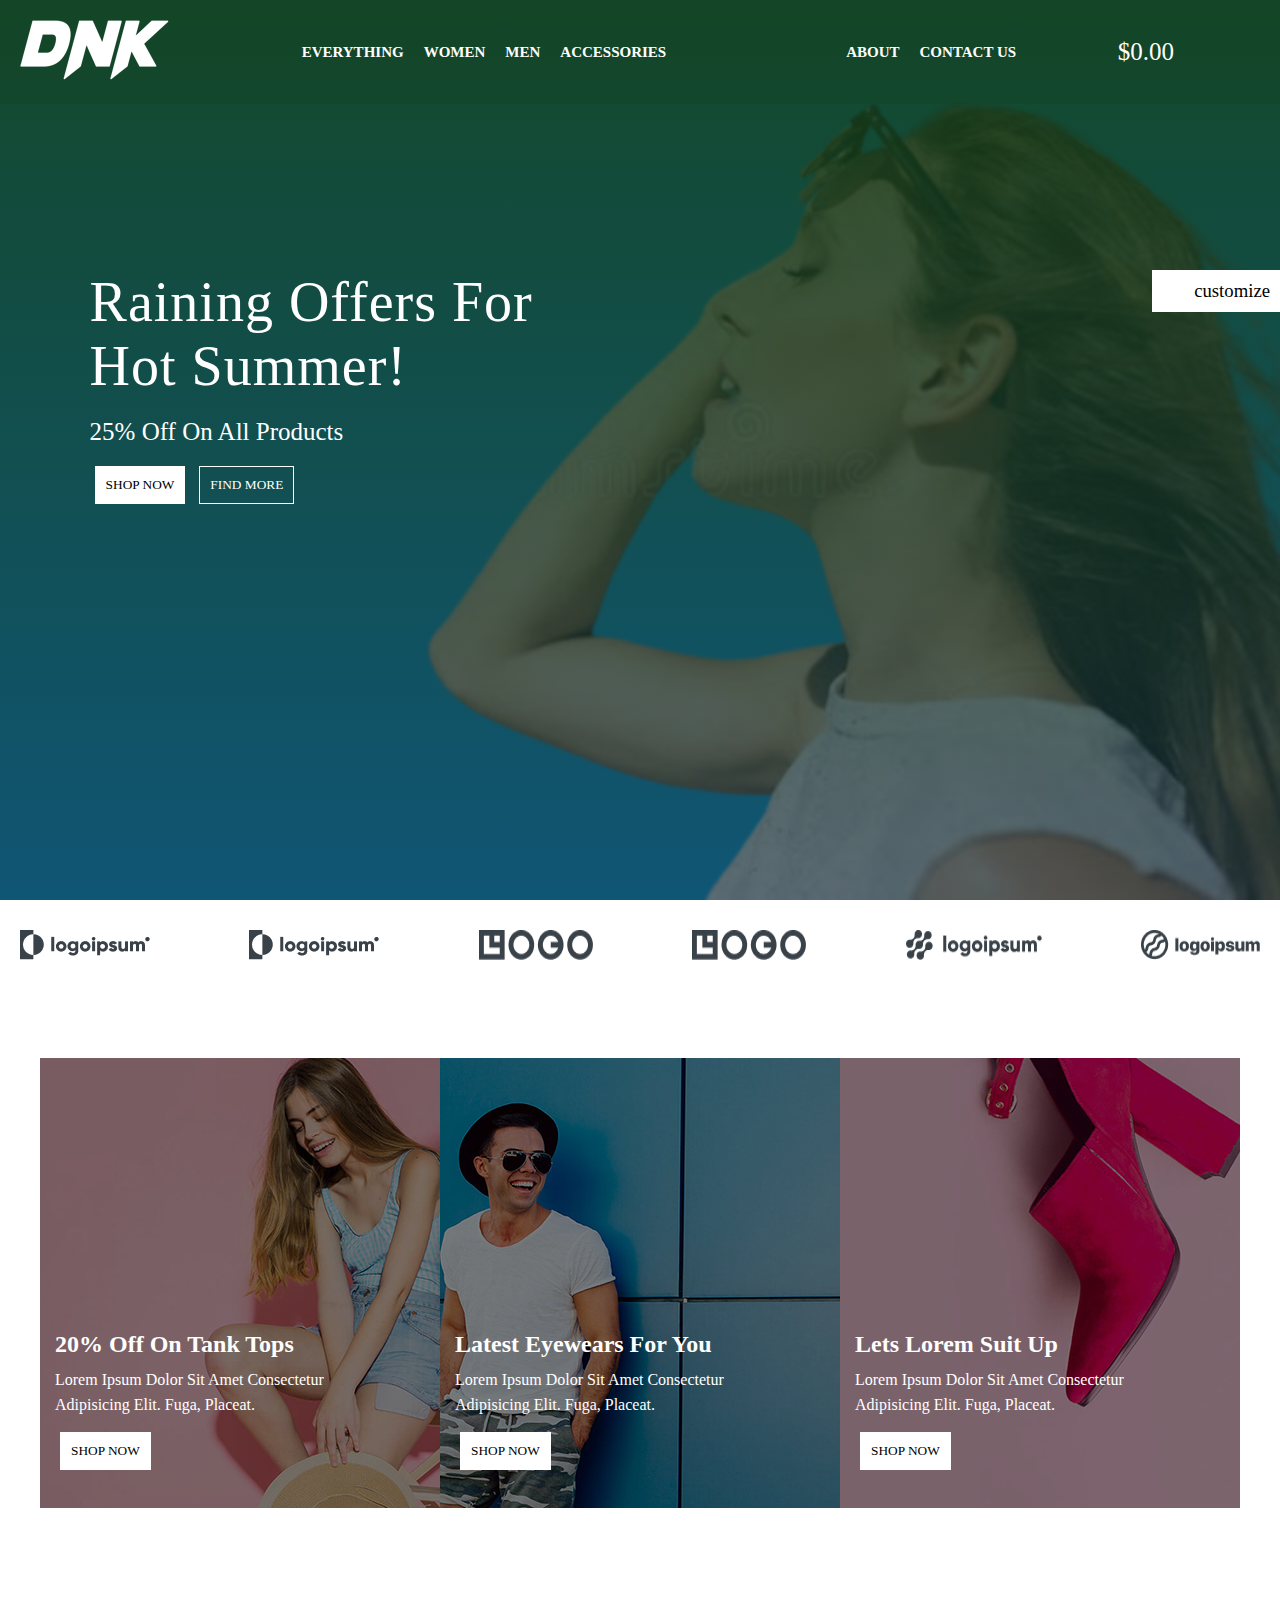
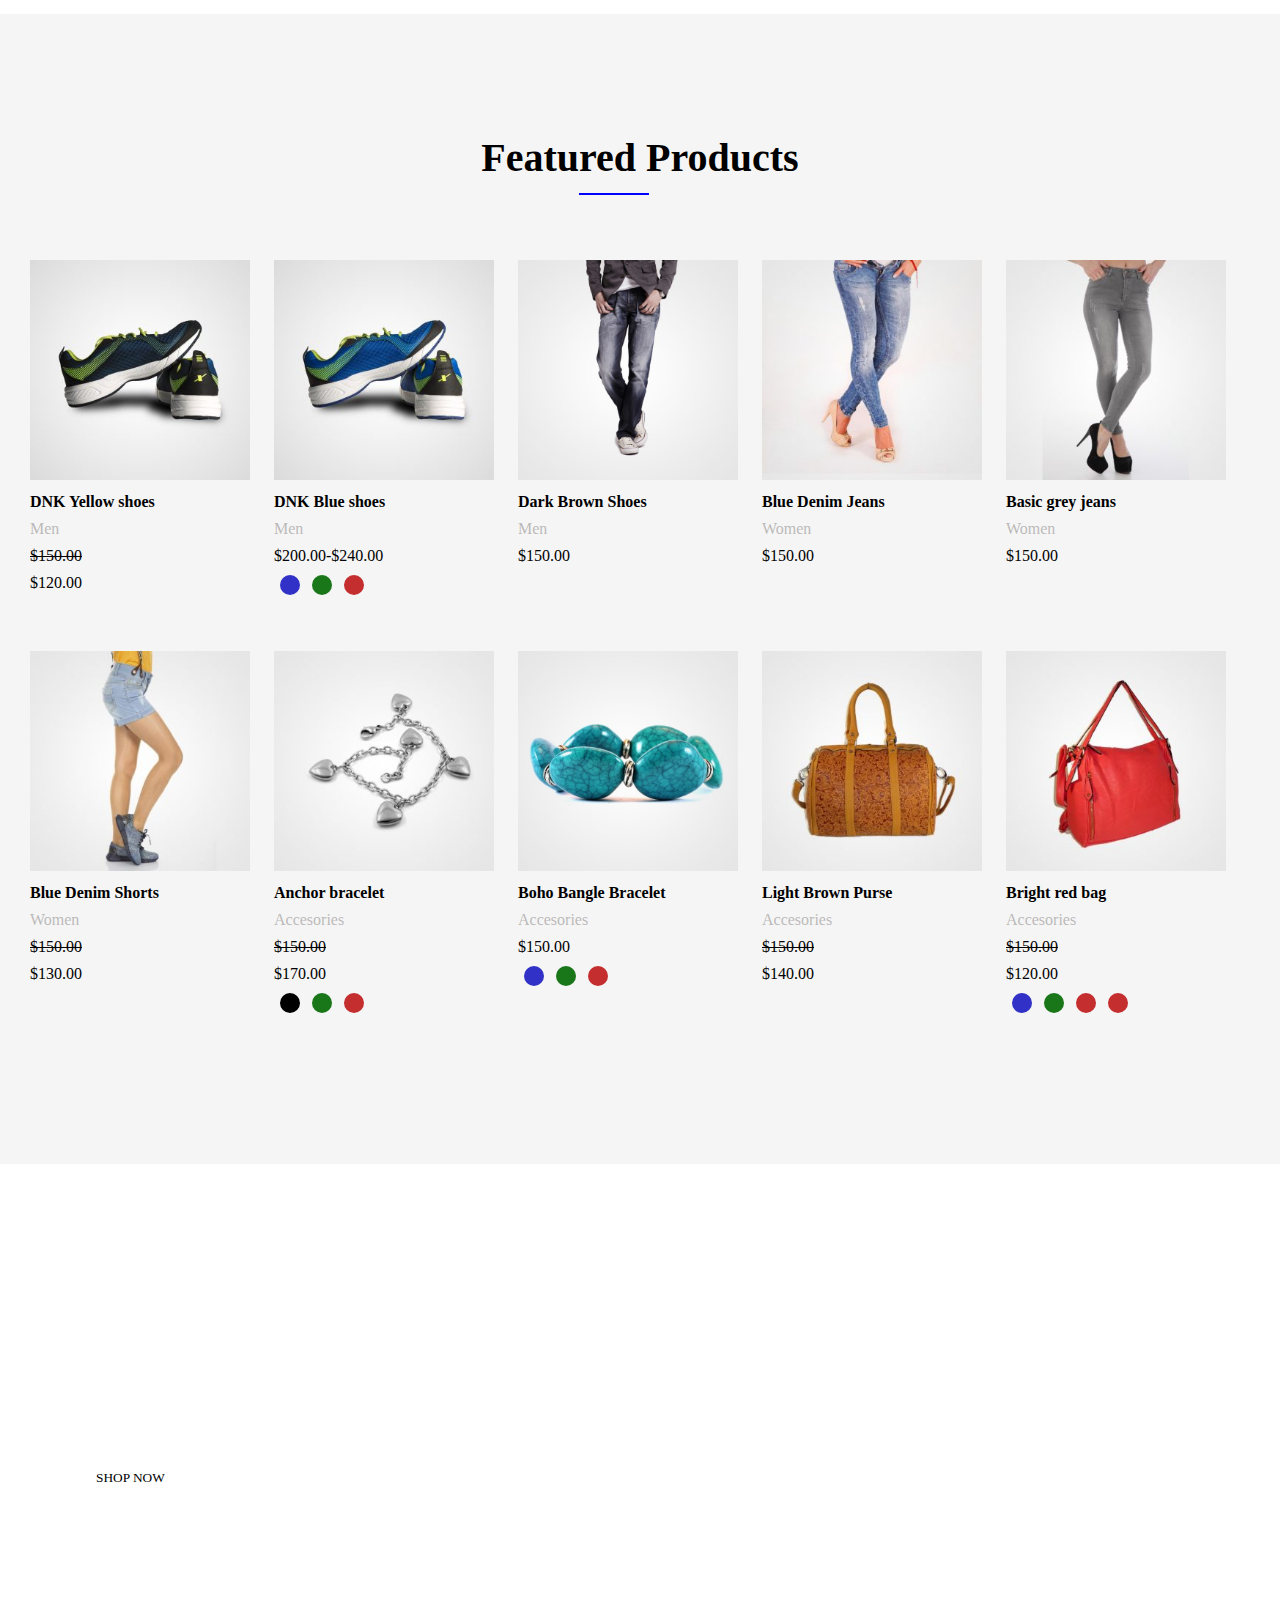
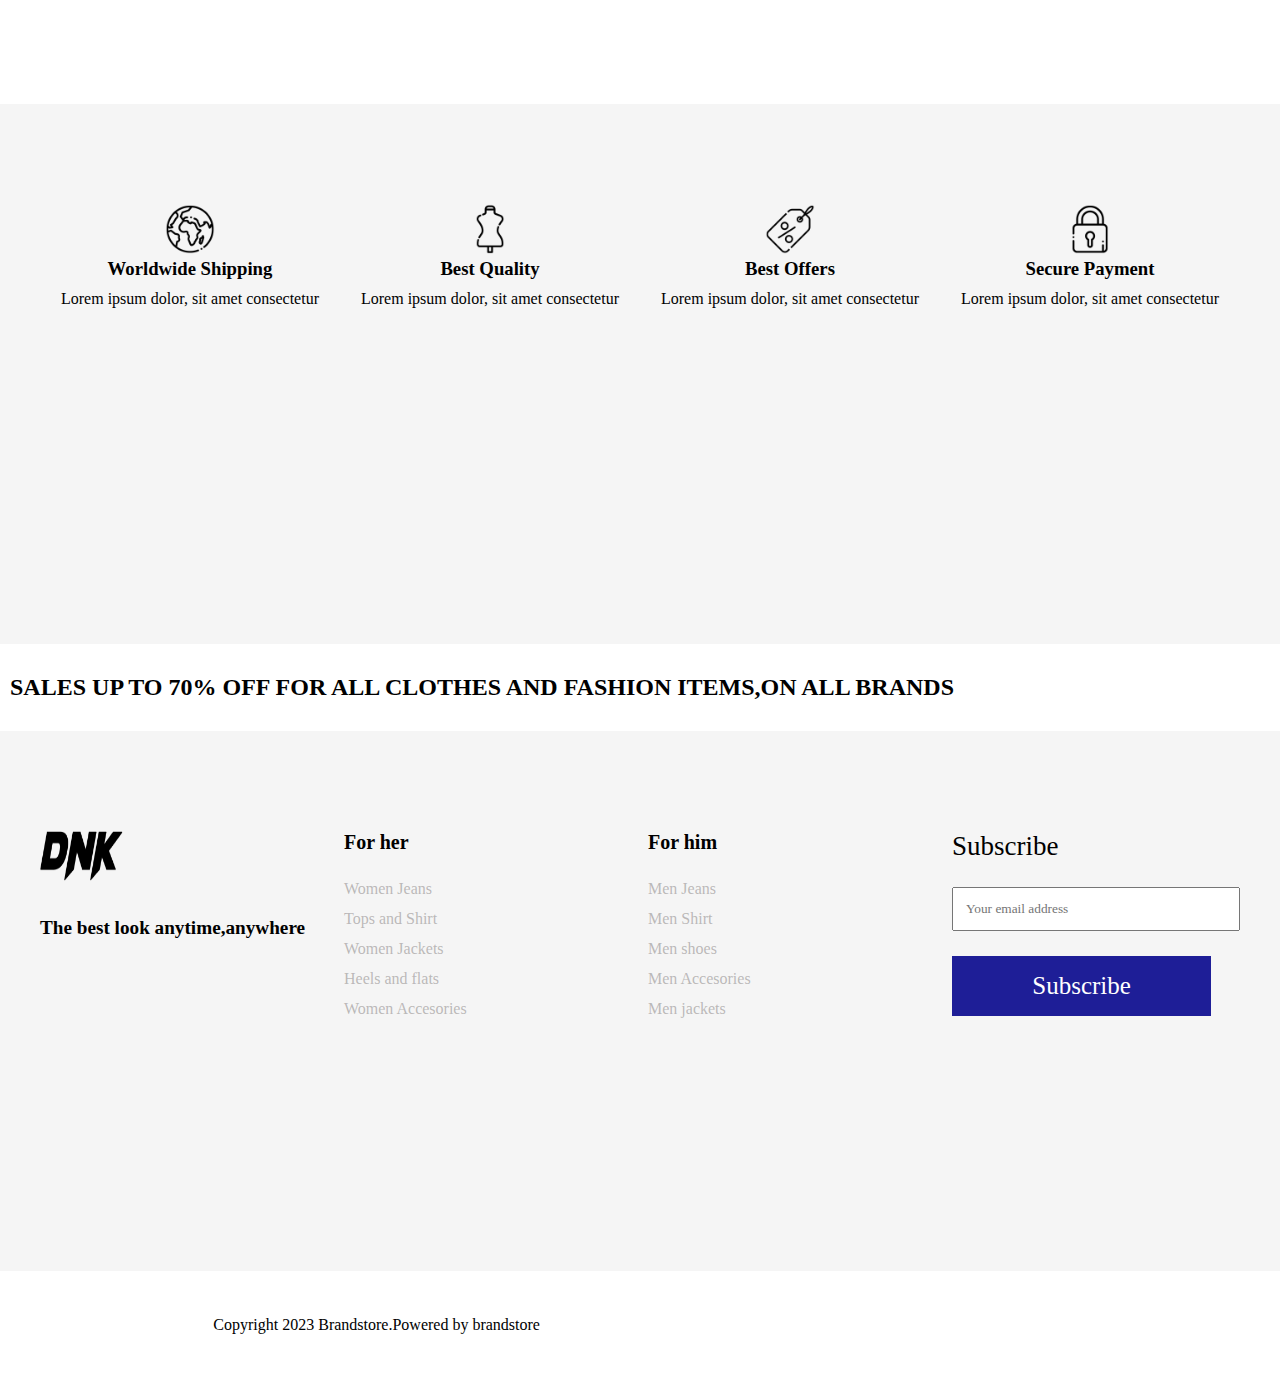
<file: index.html>
<!DOCTYPE html>
<html lang="en">
<head>
    <meta charset="UTF-8">
    <meta http-equiv="X-UA-Compatible" content="IE=edge">
    <meta name="viewport" content="width=device-width, initial-scale=1.0">
    <title>MME clothing store</title>
    <!--CSS STYLE LINK-->
<link rel="stylesheet" href="/others/styles/style.css">
    <!--ICON SCOUT ICONS LINK-->
    <link rel="stylesheet" href="https://unicons.iconscout.com/release/v4.0.8/css/line.css">
</head>
<body>
  <!--HEADER SECTION-->
<header>
  <div class="main-nav">
<div class="logo-nav">
  <img id="f-logo" src="/others/img/f-logo.png" alt="">
  <img id="w-logo" src="/others/img/dnk.png" alt=""> 
</div>
<div class="nav-sidebar">
  <div class="nav-1">
    <div class="profile">
      <svg version="1.1" class="account-icon" xmlns="http://www.w3.org/2000/svg"
                     xmlns:xlink="http://www.w3.org/1999/xlink" x="0px" y="0px" 
                     viewBox="0 0 120 120" enable-background="new 0 0 120 120"
                      xml:space="preserve"><path d="M84.6,62c-14.1,12.3-35.1,12.3-49.2,0C16.1,71.4,3.8,91,3.8,112.5c0,2.1,1.7,3.8,3.8,3.8h105c2.1,0,3.8-1.7,3.8-3.8 C116.2,91,103.9,71.4,84.6,62z"></path><circle cx="60" cy="33.8" r="30"></circle></svg>
    </div>
    <ul>
      <li><a href="#">EVERYTHING</a></li>
                        <li><a href="#">WOMEN</a></li>
                        <li><a href="#">MEN</a></li>
                        <li><a href="#">ACCESSORIES</a></li>
    </ul>
    <div class="nav-2">
      <ul>
        <li><a href="#">ABOUT</a></li>
        <li><a href="#">CONTACT US</a></li>
  </ul>
    </div>  <!--nav-2 end-->
  </div> <!--nav-1 end-->


</div>  <!--nav-sidebar end-->
<div class="icon">
  <div class="number">$0.00</div>
  <div class="suitcase"> <i class="uil uil-suitcase"></i> </div>
  <div class="user"><i class="uil uil-user"></i></div>
   <div class="icon-nav"><i class="uil uil-bars"></i> </div>
</div>  <!--icon end-->
</div> <!--main nav end-->
</header>
<div class="customize">
  <h3>customize</h3>
</div>  
<!--landing page content-->
<section class="container">
      <div class="landing-page-content">
        <h1>raining offers for hot summer!</h1>
        <p>25% off on all products</p>
        <div class="button-content">
            <button>SHOP NOW</button>
            <button>FIND MORE</button>
        </div>

      </div>
</section>
   
<!--brand logo section-->
<section class="brand-logo-container">
  <div class="logo-container">
    <img src="/others/img/logo1.png" >
    <img src="/others/img/logo2.png" >
    <img src="/others/img/logo3.png" >
    <img src="/others/img/logo4.png" >
    <img src="/others/img/logo5.png" >
    <img src="/others/img/logo6.png" >
  </div>
   
</section>  <!--brand logo section end-->

<!--SALES SECTION-->
<section class="sales-off-section">

  <div class="sales-content-container">

    <div class="sales-off-content">
      <!--IMAGE -->
      <div class="sales-off-content-image">
        <img src="/others/img/sales2.jpg" alt="">
      </div>
     <!--text-->
    <div class="sales-off-text">
        <h3>20% off on tank tops</h3>
        <p>Lorem ipsum dolor sit amet 
          consectetur adipisicing elit. Fuga, placeat.</p>
          <div class="button-content">
            <button>SHOP NOW</button>
          </div>
           <!--div button end -->
           </div> 
           <!--sales-off-text end-->
       </div> 
        <!--sales off content end-->

    <div class="sales-off-content">
      <!--IMAGE -->
      <div class="sales-off-content-image">
        <img src="/others/img/sales1.jpg" alt="">
      </div>
     <!--text-->
    <div class="sales-off-text">
        <h3>latest eyewears for you</h3>
        <p>Lorem ipsum dolor sit amet 
          consectetur adipisicing elit. Fuga, placeat.</p>
          <div class="button-content">
            <button>SHOP NOW</button>
          </div> 
          <!--div button end -->
           </div> 
           <!--sales-off-text end-->
      
    </div> 
     <!--sales off content end-->

    <div class="sales-off-content">
      
      <!--IMAGE -->
      <div class="sales-off-content-image">
        <img src="/others/img/sales3.jpg" alt="">
      </div>
     <!--text-->
    <div class="sales-off-text">
        <h3>lets lorem suit up</h3>
        <p>Lorem ipsum dolor sit amet 
          consectetur adipisicing elit. Fuga, placeat.</p>
          <div class="button-content">
            <button>SHOP NOW</button>
          </div> <!--div button end -->
           </div> <!--sales-off-text end-->
      
    </div>  <!--sales off content end-->

  </div>
</section>  <!--SALES OFF SECTION END-->
<section class="featured-product-section">
  <!--heading-->
  <h2>Featured Products</h2>
  <div class="line"></div>
  <div class="featured-product-container">
    <!--content of list items-->
    <!--1-->
    <div class="featured-product-content">
      <!--product image-->
        <div class="product-image">
<img src="/others/img/p1.jpg"  >
     <!--icon hover -->
<div class="icon-hover">
  <i class="uil uil-suitcase"></i>
</div>
        </div>
       <!--product text-->
        <h4>DNK Yellow shoes</h4>
        <span>Men</span>
        <p style="text-decoration: line-through;">$150.00</p> $120.00
        <!--star-rated-icon-section-->
      <div class="star-icon">
        <i class="uil uil-star"></i>
        <i class="uil uil-star"></i>
        <i class="uil uil-star"></i>
        <i class="uil uil-star"></i>
        <i class="uil uil-star"></i>
      </div>
      <!--star rated icon end-->
 </div>

 <!--2-->
 <div class="featured-product-content">
  <!--product image-->
    <div class="product-image">
<img src="/others/img/p2.jpg" >
     <!--icon hover -->
<div class="icon-hover">
  <i class="uil uil-suitcase"></i>
</div>
    </div>

    <!--product text-->
    <h4>DNK Blue shoes</h4>
    <span>Men</span>
    <p >$200.00-$240.00</p> 
    <!--COLORED CIRCLE CODE-->
    <div class="colored-circle">
      <div class="circle circle1"></div>
      <div class="circle circle2"></div>
      <div class="circle circle3"></div>
    </div> <!--COLORED CIRCLE CODE END-->
    <!--star-rated-icon-section-->
    <div class="star-icon">
      <i class="uil uil-star"></i>
      <i class="uil uil-star"></i>
      <i class="uil uil-star"></i>
      <i class="uil uil-star"></i>
      <i class="uil uil-star"></i>
    </div>
    <!--star rated icon end-->

</div>

<!--3-->
<div class="featured-product-content">
  <!--product image-->
    <div class="product-image">
<img src="/others/img/p3.jpg" >
     <!--icon hover -->
<div class="icon-hover">
  <i class="uil uil-suitcase"></i>
</div>
    </div>

    <!--product text-->
    <h4>Dark Brown Shoes</h4>
    <span>Men</span>
    <p >$150.00</p> 
    <!--star-rated-icon-section-->
    <div class="star-icon">
      <i class="uil uil-star"></i>
      <i class="uil uil-star"></i>
      <i class="uil uil-star"></i>
      <i class="uil uil-star"></i>
      <i class="uil uil-star"></i>
    </div>
    <!--star rated icon end-->
</div>

<!--4-->
<div class="featured-product-content">
  <!--product image-->
    <div class="product-image">
<img src="/others/img/p4.jpg" >
     <!--icon hover -->
<div class="icon-hover">
  <i class="uil uil-suitcase"></i>
</div>
    </div>

    <!--product text-->
    <h4>Blue Denim Jeans</h4>
    <span>Women</span>
    <p >$150.00</p> 
    <!--star-rated-icon-section-->
    <div class="star-icon">
      <i class="uil uil-star"></i>
      <i class="uil uil-star"></i>
      <i class="uil uil-star"></i>
      <i class="uil uil-star"></i>
      <i class="uil uil-star"></i>
    </div>
    <!--star rated icon end-->
</div>

<!--5-->
<div class="featured-product-content">
  <!--product image-->
    <div class="product-image">
<img src="/others/img/p5.jpg">
     <!--icon hover -->
<div class="icon-hover">
  <i class="uil uil-suitcase"></i>
</div>
    </div>

  

    <!--product text-->
    <h4>Basic grey jeans</h4>
    <span>Women</span>
    <p >$150.00</p> 
    <!--star-rated-icon-section-->
    <div class="star-icon">
      <i class="uil uil-star"></i>
      <i class="uil uil-star"></i>
      <i class="uil uil-star"></i>
      <i class="uil uil-star"></i>
      <i class="uil uil-star"></i>
    </div>
    <!--star rated icon end-->
</div>

<!--6-->
<div class="featured-product-content">
  <!--product image-->
    <div class="product-image">
<img src="/others/img/p6.jpg">
     <!--icon hover -->
<div class="icon-hover">
  <i class="uil uil-suitcase"></i>
</div>

    </div>

   
    <!--product text-->
    <h4>Blue Denim Shorts</h4>
    <span>Women</span>
    <p style="text-decoration: line-through;">$150.00</p> $130.00
    <!--star-rated-icon-section-->
    <div class="star-icon">
      <i class="uil uil-star"></i>
      <i class="uil uil-star"></i>
      <i class="uil uil-star"></i>
      <i class="uil uil-star"></i>
      <i class="uil uil-star"></i>
    </div>
    <!--star rated icon end-->
</div>

<!--7-->
<div class="featured-product-content">
  <!--product image-->
    <div class="product-image">
<img src="/others/img/p7.jpg">
     <!--icon hover -->
<div class="icon-hover">
  <i class="uil uil-suitcase"></i>
</div>
    </div>

      <!--product text-->
    <h4>Anchor bracelet</h4>
    <span>Accesories</span>
    <p style="text-decoration: line-through;">$150.00</p> $170.00
      <!--COLORED CIRCLE CODE-->
      <div class="colored-circle">
        <div class="circle circle5"></div>
        <div class="circle circle2"></div>
        <div class="circle circle3"></div>
      
      </div> <!--COLORED CIRCLE CODE END-->
      <!--star-rated-icon-section-->
      <div class="star-icon">
        <i class="uil uil-star"></i>
        <i class="uil uil-star"></i>
        <i class="uil uil-star"></i>
        <i class="uil uil-star"></i>
        <i class="uil uil-star"></i>
      </div>
      <!--star rated icon end-->
</div>

<!--8-->
<div class="featured-product-content">
  <!--product image-->
    <div class="product-image">
<img src="/others/img/p8.jpg">
     <!--icon hover -->
<div class="icon-hover">
  <i class="uil uil-suitcase"></i>
</div>
    </div>
    <!--product text-->
    <h4>Boho Bangle Bracelet</h4>
    <span>Accesories</span>
    <p >$150.00</p> 
      <!--COLORED CIRCLE CODE-->
      <div class="colored-circle">
        <div class="circle circle1"></div>
        <div class="circle circle2"></div>
        <div class="circle circle3"></div>
      </div> <!--COLORED CIRCLE CODE END-->
      <!--star-rated-icon-section-->
      <div class="star-icon">
        <i class="uil uil-star"></i>
        <i class="uil uil-star"></i>
        <i class="uil uil-star"></i>
        <i class="uil uil-star"></i>
        <i class="uil uil-star"></i>
      </div>
      <!--star rated icon end-->
</div>

<!--9-->
<div class="featured-product-content">
  <!--product image-->
    <div class="product-image">
<img src="/others/img/p9.jpg">
     <!--icon hover -->
<div class="icon-hover">
  <i class="uil uil-suitcase"></i>
</div>
    </div>

    <!--product text-->
    <h4>Light Brown Purse</h4>
    <span>Accesories</span>
    <p style="text-decoration: line-through;">$150.00</p> $140.00
    <!--star-rated-icon-section-->
    <div class="star-icon">
      <i class="uil uil-star"></i>
      <i class="uil uil-star"></i>
      <i class="uil uil-star"></i>
      <i class="uil uil-star"></i>
      <i class="uil uil-star"></i>
    </div>
    <!--star rated icon end-->
</div>

<!--10-->
<div class="featured-product-content">
  <!--product image-->
    <div class="product-image">
<img src="/others/img/p10.jpg">
     <!--icon hover -->
<div class="icon-hover">
  <i class="uil uil-suitcase"></i>
</div>
    </div>
 <!--product text-->
    <h4>Bright red bag</h4>
    <span>Accesories</span>
    <p style="text-decoration: line-through;">$150.00</p> $120.00
      <!--COLORED CIRCLE CODE-->
      <div class="colored-circle">
        <div class="circle circle1"></div>
        <div class="circle circle2"></div>
        <div class="circle circle3"></div>
        <div class="circle circle4"></div>
      </div> <!--COLORED CIRCLE CODE END-->
      <!--star-rated-icon-section-->
      <div class="star-icon">
        <i class="uil uil-star"></i>
        <i class="uil uil-star"></i>
        <i class="uil uil-star"></i>
        <i class="uil uil-star"></i>
        <i class="uil uil-star"></i>
      </div>
      <!--star rated icon end-->
    
</div>
 </div> <!--FEATURED PRODUCT CONTAINER END-->
</section> <!--FEATURED PRODUCT SECTION END-->

<!--LIMITED OFFER SECTION-->
<section class="limited-offer-section">
<div class="limited-offer-text">
  <h3>limited time offer</h3>
  <h2>special edition</h2>
  <p>Lorem ipsum dolor sit amet consectetur adipisicing elit. At soluta dolor esse nostrum fugit vitae.
    </p>
     <h4>buy this t-shirt at 20% discount,use code OFF20</h4>
     <div class="button-content">
       <button>SHOP NOW</button>
     </div>
</div>
</section>  <!--limited offer section end-->

<!--our services section-->
<section class="our-services-section">
  <!--general container-->
  <div class="our-services-container">
    <!--content of the container-->
    <!--1-->
    <div class="our-services-content">
      <img src="/others/img/desc-1.png">
      <div class="services-text">
        <h3>Worldwide Shipping</h3>
        <p>Lorem ipsum dolor, sit amet consectetur </p>
      </div>
    </div>

<!--2-->
<div class="our-services-content">
  <img src="/others/img/desc-2.png">
  <div class="services-text">
    <h3>Best Quality</h3>
    <p>Lorem ipsum dolor, sit amet consectetur</p>
  </div>
</div>

<!--3-->
<div class="our-services-content">
  <img src="/others/img/desc-3.png">
  <div class="services-text">
    <h3>Best Offers</h3>
    <p>Lorem ipsum dolor, sit amet consectetur</p>
  </div>
</div>

<!--4-->
<div class="our-services-content">
  <img src="/others/img/desc-4.png">
  <div class="services-text">
    <h3>Secure Payment</h3>
    <p>Lorem ipsum dolor, sit amet consectetur </p>
  </div>
</div>
  </div>  <!--services-container end-->
</section>  <!--services-section-end-->

<section class="promo-section">
<div class="promo-content">
  <h2>SALES UP TO 70% OFF FOR ALL CLOTHES AND FASHION ITEMS,ON ALL BRANDS</h2>
</div>
</section>

<!--footer section-->
<footer>
  <div class="footer-container">
    <!--1-->
<div class="footer-content1">
  <img src="/others/img/f-logo.png" alt="dnklogo">
  <p>The best look anytime,anywhere</p>
</div>
 <!--2-->
 <div class="footer-content2">
  <label class="heading" >For her</label>
  <ul>
    <li><a href="#">Women Jeans</a></li>
    <li><a href="#">Tops and Shirt</a></li>
    <li><a href="#">Women Jackets</a></li>
    <li><a href="#">Heels and flats</a></li>
    <li><a href="#">Women Accesories</a></li>
  </ul>
</div>

 <!--3-->
 <div class="footer-content2">
  <label class="heading" >For him</label>
  <ul>
    <li><a href="#">Men Jeans</a></li>
    <li><a href="#">Men Shirt</a></li>
    <li><a href="#">Men shoes</a></li>
    <li><a href="#">Men Accesories</a></li>
    <li><a href="#">Men jackets</a></li>
  </ul>
</div>

 <!--4-->
 <div class="footer-content4">
 <h3>Subscribe</h3>
 <input type="email" placeholder="Your email address">
 <button class="btn">
   Subscribe
 </button>
</div>
  </div>  <!--footer container end-->
</footer> <!--footer end-->
<!-- copyright and social media platform section -->
<section class="copyright">
  <div class="copyright-container">
    <div class="copyright-content1">
      <p>Copyright 2023 Brandstore.Powered by brandstore</p>
    </div>
    <div class="copyright-content2">
      <i class="uil uil-facebook"></i>
      <i class="uil uil-twitter"></i>
      <i class="uil uil-instagram-alt"></i>
      <i class="uil uil-youtube"></i>
      <i class="uil uil-google"></i>
    </div>

  </div> <!--copyright container end-->
</section>




  <!--JAVASCRIPT LINK TAG-->
    <script src="myscript.js"></script>
</body>
</html>
</file>
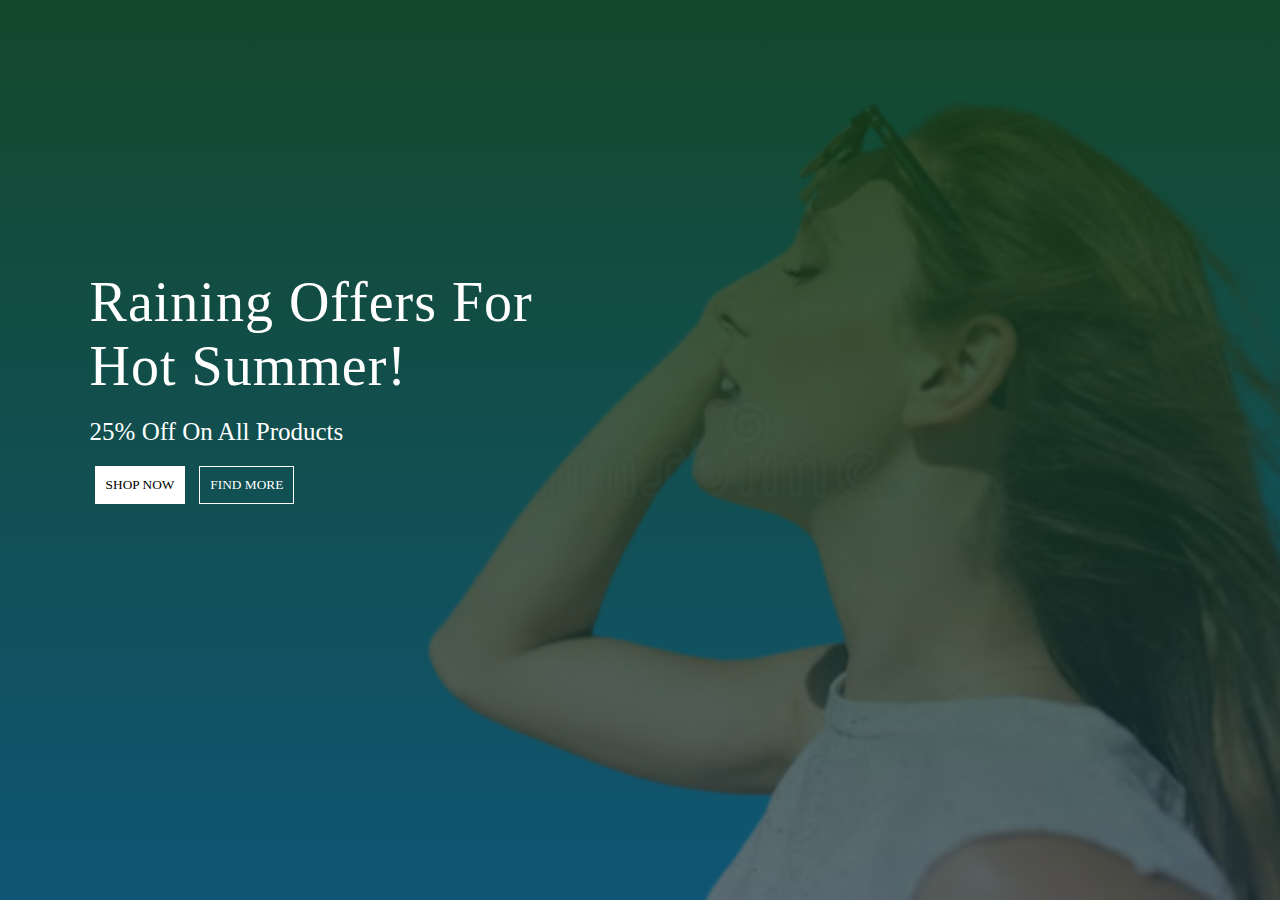
<file: others/other_html/new/nes.html>
<!DOCTYPE html>
<html lang="en">
<head>
      <meta charset="UTF-8">
      <meta name="viewport" content="width=device-width, initial-scale=1.0">
      <title>Document</title>
      <link rel="stylesheet" href="/others/styles/style.css">
</head>
<body>
      <section class="container">
            <div class="landing-page-content">
              <h1>raining offers for hot summer!</h1>
              <p>25% off on all products</p>
              <div class="button-content">
                  <button>SHOP NOW</button>
                  <button>FIND MORE</button>
              </div>
      
            </div>
      </section>
</body>
</html>
</file>
<file: others/styles/style.css>
*{
    padding: 0;
    margin: 0;
    box-sizing: border-box;
    scroll-behavior: smooth;
    list-style-type: none;
    text-decoration: none;
   font-family: Cambria, Cochin, Georgia, Times, 'Times New Roman', serif;
}
/* nav bar section */
header{
    background-color:rgba(21, 62, 21, 0.2) ;
    position: absolute; top: 0; width: 100%;
    padding:20px;
}
.main-nav{
    display: flex; align-items: center; justify-content: space-between;
    width: 100%;
}
.nav-sidebar {
    display: flex;   justify-content: space-between;
}
.nav-1 {
    display: flex; flex-direction:row ;
}
.nav-1 ul{
    display: flex; flex-direction: row; margin:0rem 5rem;
}
.nav-1 ul li {
  padding:0px 10px;
}
.nav-1 ul li a {
    color: #ffffff; font-size:15px; font-weight: 700;
}
/* icon section */
.icon {
    display: flex; flex-direction: row; padding-right:35px;
}
.icon .number {
    font-size:25px; font-weight: 400; color: #ffffff; padding-right: 15px;
}
.icon i {
    padding:0px 9px; font-size:25px; font-weight: 400; color: #ffffff;

}
.icon-nav {
    display: none;
}
.profile {
    width:50px; height:50px; display: none; 
}
#f-logo {
    display:none;
}
/*customized fixed section */
.customize h3{
    color: #000000; font-weight: 300; background-color: #ffffff;
    display: flex; align-items: flex-end; justify-content: flex-end;
    padding:10px;  position:fixed; z-index:20; left:90%; right: 0; top:30%;
    width: auto; height: auto;
}
/* landing page content */
  .container {
    width: 100%;
    height: 100vh;
    background-image:linear-gradient(to bottom,rgba(21, 62, 21, 0.9),rgba(21, 50, 63, 0.7)),url(/others/img/bak.png);
    background-repeat: no-repeat;
    background-size:cover;
    background-position: center;
    background-attachment: fixed;
    color: #ffffff;
    transition:.35s;
}
 
.landing-page-content{
    position:absolute; top:30%;
    left:7%; bottom: 0;
    width:100%;
    max-width:500px;
}
.landing-page-content h1 {
    text-transform: capitalize; font-size:3.5rem;
    font-weight:400; letter-spacing:1px;
    width: auto;
}
.landing-page-content p {
    text-transform: capitalize;
    font-size:25px; font-weight: 400;
    margin:20px 0px;
    width: auto;
}
.button-content button {
    border:1px solid #ffffff;
    background-color: transparent;
    padding:10px;
    color: #ffffff;
    margin:0px 5px;
    width: auto;
}
.button-content button:first-child{
    background-color: #ffffff; color: #000000;
}
/*brand logo section */
.brand-logo-container {
    margin: auto;
    padding:30px 20px;
}
.logo-container{
    display:flex;
    flex-direction: row;
    justify-content: space-between;
    gap: 3rem;
    overflow: hidden;
    animation: moveLogos 30s linear infinite;
}
@keyframes moveLogos {
    0% {
        transform:translateX(40%);
    }
    100% {
        transform: translateX(-20%);
    }
    
}


/* sales off section */
.sales-off-section {
    height:30rem;
  margin-top:3rem;
  padding:20px 40px;
}
.sales-content-container {
    display: grid; grid-template-columns:repeat(3,1fr);
}
  .sales-off-content{ position:relative;}
.sales-off-content-image{ 
    position: relative;  display: inline-block; 
   width:300px;
}
  .sales-off-content-image::before{
    content: " ";
    position: absolute; top: 0; left: 0; width:400px;
    height:450px;
    background: linear-gradient(0deg,rgba(0,0,0,0.5),rgba(0,0,0,0.5));
    z-index: 1;
}
.sales-content-off-image img {
    display: block;
    max-width: 100%; z-index: 2;
   width: 300px;
    
} 

.sales-off-text {
 position: absolute; bottom:27px;
 z-index: 10;
 width: auto; padding:15px;
 color: #ffffff;
 line-height: 25px;
 text-transform: capitalize;

}
.sales-off-text h3 {
   font-weight:700; margin-bottom: 10px; font-size:1.5rem;
}
.sales-off-text p {
    width: 100%; max-width:300px;
    margin-bottom:15px;
}

/* featured products section */
.featured-product-section {
    margin-top:6rem; background-color: whitesmoke;
    padding:120px 30px;
    width: 100%;
}
.featured-product-section h2 {
    display: flex; align-items: center;
    justify-content: center;
    font-size: 2.5rem;
    font-weight: 600;
    margin-bottom:12px;
}
.featured-product-section .line {
    width:70px;  height:2px;
    background-color: blue;
   position: relative; left:45%;
}

.featured-product-container {
padding-top:40px; display: grid; grid-template-columns:repeat(5,1fr);
}

.featured-product-content {
    margin:25px 0px; line-height:27px;
    position: relative;
}
.featured-product-content span {
    color: rgba(128, 123, 123, 0.5);
}
.product-image img {
    width: 220px; height: 220px;
}
.icon-hover  {
    position:absolute; top:10px; left:55%;
    z-index:10;
    color: #000000; font-size: 20px; background-color: #ffffff;
    border-radius: 50%; padding:5px;
    display:none;
   
}
/* COLORED CIRCLE */
.colored-circle{
display: flex; flex-direction: row;
}
.colored-circle .circle {
    background-color:rgb(197, 46, 46); border-radius:50%;
    width:20px; height:20px; margin:6px 6px;
}
  .colored-circle    .circle1{
    background-color: rgb(49, 49, 199);
}
  .colored-circle   .circle2{
    background-color:rgb(25, 119, 25);
}
.colored-circle .circle4 {
    color: purple;
}
.colored-circle .circle5 {
    background-color: #000000;
}
/* COLORED CIRCLE CODE END */

/* LIMITED TIME OFFER SECTION */
.limited-offer-section {
    background-image:url(/others/img/limBak.jpg);
    background-repeat: no-repeat;
    background-position:top center;
    background-size: cover;
    background-attachment: fixed;
    height:60vh;
}
.limited-offer-text{
    width:100%;
    max-width:800px;
  padding:80px;
  color: #ffffff; text-transform: capitalize;
  line-height:30px;
}
.limited-offer-text h3 {
    font-weight:600; margin-bottom:15px;
}
.limited-offer-text h2 {
    font-weight: 700; font-size:2rem;
    letter-spacing:1px;
    margin:15px 0px;
}
.limited-offer-text p {
    margin-bottom:15px;
}
.limited-offer-text h4 {
    font-size:1.3rem; margin-bottom:20px;
    font-weight:400;
}


/* our services section */
.our-services-section{
    background-color: whitesmoke;
    height:60vh;
    padding:100px 40px;
}
.our-services-container {
    display: grid; grid-template-columns:repeat(4,1fr);
}
.our-services-content {
    display: flex; align-items: center; justify-content: center;
    flex-direction: column; line-height:30px;
}
.our-services-content img {
  width:50px; height:50px;
}
.services-text {
    display: flex; align-items: center; justify-content: center;
    flex-direction: column;
}

/* promo section */
.promo-section {
    margin:30px 10px;
}
.promo-content h2:hover {
    color: rgb(30, 30, 151);
    cursor: pointer;
}
/* footer section */
footer {
    background-color: whitesmoke;
    width:100%; height:60vh;
    padding:100px 40px;
}
.footer-container {
    display: grid; grid-template-columns: repeat(4,1fr); gap:1rem;
    
}
/*footer content1 */
.footer-content1 img {
    width:100px; height:50px;
}
.footer-content1 p {
    font-size:1.2rem; font-weight: 700;
    margin-top:2rem;
}

/* footer content 2 and 3 */
.footer-content2 .heading {
    color: #000000; font-weight:600; font-size: 20px;
    padding-bottom: 20px;
}
.footer-content2 ul {
    padding-top:20px;
}
.footer-content2 ul li {
    padding:6px 0px;
}
.footer-content2 ul li a {
    color: rgba(128, 123, 123, 0.5);
}
.footer-content2 ul li a:hover {
    color: rgb(30, 30, 151);
    cursor: pointer;
}
/*footer content4 */
.footer-content4 {
    display:flex; flex-direction: column;
}
.footer-content4 h3 {
    font-weight: 400; font-size:27px;
}
.footer-content4 input {
    padding:12px;
    margin-top: 25px;
}
.footer-content4 .btn {
    background-color: rgb(30, 30, 151);; border:1px solid transparent;
    padding:15px; margin-top:25px;
    width:90%; font-size:25px; color: #ffffff;
}
.footer-content4 .btn:hover {
    background-color: rgb(72, 72, 199);
}
/* copyright and social media platform section */
 .copyright{
     padding:40px 0px;
 }
.copyright-container {
display: flex; align-items: center; justify-content: space-around;
}

.copyright-content2 i {
    padding:0px 10px; font-size: 25px;
}



/* MEDIA QUERY SECTION */
/* media query at 1024px  */
@media screen and (max-width:1024px) {
    .nav-1 ul{
      margin:0rem 2rem;
    }
    .container {
        height:70vh;
    }
    .sales-off-content-image img {
        width:310px; height: 450px;
    }
    .sales-off-content-image::before{
        width:310px; height: 450px;
    }
    .sales-off-text {
     position: absolute; bottom:-10%;
     } 
     .product-image img {
        width:180px; height: 220px;
    }
   
    .our-services-container {
        display: grid; grid-template-columns:repeat(2,1fr);
        gap: 2rem;
    }
    .our-services-content{
        padding:20px;
    }
    footer{
    height:40vh;
    }
}
/* media screen at 956px */
@media screen and (max-width:956px) {
    .icon-nav{
        display: block; background-color: #000000; 
         padding:10px; 
    }
     .icon .icon-nav i {
        color:white;
    }

    #f-logo {
        display:block;
width:150px; height:auto;
    }  
    #w-logo {
        display: none;
    }
    .profile {
        padding:20px;
        width:150px; height:150px;
        display: block; 
    }
    .icon i{
        color: #000000; font-size: 30px;
    }
    .icon .number{
        color: #000000; font-size: 30px;
    }
    header {
        background-color: #ffffff;
    }
    .nav-1 {
        height:0px;
        position: absolute;
        top:80px; left:10%; right: 0;
        width:100vw;
        background-color: #ffffff;
        z-index: 1000;
        transition: 0.35s;
        display: none;
        
    }
    .active {
        height:100vh;
        display: block;
    }
    

    .nav-1 ul{
        display: flex; flex-direction:column;
        margin:25px auto auto 15px;
     opacity: 0;
    }
    .active ul{
        opacity: 1;
    }
    .nav-1 ul li {
        margin-bottom: 25px; background-color: beige;
        padding: 20px;
    }
    .nav-1 ul li a {
        color: #000000;
    }
    .sales-off-content-image img {
        width:280px; height: 450px;
    }
    .sales-off-content-image::before{
        width:280px; height: 450px;
    }
    .featured-product-container {
     display: grid; grid-template-columns:repeat(3,1fr);
        }
        .product-image img {
            width: 240px; height: 240px;
        }
}
/* media query at 760px */
@media screen and (max-width:768px) {
    .customize h3{
      
        padding-right:90px;  position:fixed; z-index:20; left:70%; right: 0; top:30%;
    }
   
   .sales-off-section{
        height:80rem;
    }
    .sales-content-container {
        display:grid; grid-template-columns:repeat(1,1fr);
    }
    .sales-off-content-image img {
     width:85vw;
       height:25vh;
       object-fit: cover; 
    }
    .sales-off-content-image::before{
        width:85vw; height:25vh;
    }
    .sales-off-text {
        position:relative; top:-50%;
         } 
         .our-services-section{
              height:80vh; 
            }
         .our-services-container {
            display: grid; grid-template-columns:repeat(1,1fr);
            gap: 2rem;
        }  
}

/*media query at 695px */
@media screen and (max-width:695px) {
    .product-image img {
        width: 190px; height:190px;
    }
}

/* media query at 500px */
@media screen and (max-width:500px){
    .customize h3{
      
        padding-right:90px;  position:fixed; z-index:20; left:60%; right: 0; top:30%;
    }
    .featured-product-section{
        margin-top:3rem;
    }
    .featured-product-container {
        display: grid; grid-template-columns:repeat(2,1fr);
           }
           footer {
             height:100vh;
            
        }
           .footer-container {
            display:flex; flex-direction:column;
            gap:1rem;
            align-items: center; 
            justify-content: center;
               }
               .footer-content1 img {
                   margin-left:3rem;
               }
  .copyright-container {
                display: flex;
                flex-direction: column;
                 align-items: center; 
                 justify-content: center;
                }
}

/* media screen at 414px */
@media screen and (max-width:414px){
    .customize h3{
      
        padding-right:90px;  position:fixed; z-index:20; left:50%; right: 0; top:30%;
    }
    .icon i{
        padding-right: 3px;
    }
    .icon-nav{
        padding: 5px;
    }
    .main-nav{
        padding:0px 10px;
    } 
    .landing-page-content h1{
        font-size:2rem;
    }
    .landing-page-content p {
        font-size:20px;
    }
    .container{
        height:80vh;
    }
    .sales-off-section{
        height:60rem;
    }
    .sales-off-text h3, .sales-off-text p {
        font-weight:500; font-size:1rem;
     }   
    .product-image img {
        width: 170px; height:170px;
    }
    .limited-offer-section{
        height: 70vh;
    }
    .our-services-section{
        height:60rem;
    }
    .services-text {
        text-align: center;
    }
    footer {
        height:60rem;
    }
    .copyright{
        height:5rem;
    }

}

/* media screen at 380px */
@media screen and (max-width:380px){
    #f-logo {
width:100px; height:auto;
    }  
    .icon i {
        font-size:25px;
    }
    .featured-product-section h2 {
        font-size:1.5rem;
    }
    .product-image img {
        width: 150px; height:150px;
    }
    .limited-offer-text h2, .limited-offer-text h4{
        font-size: 1rem;
    }
   
}
</file>
